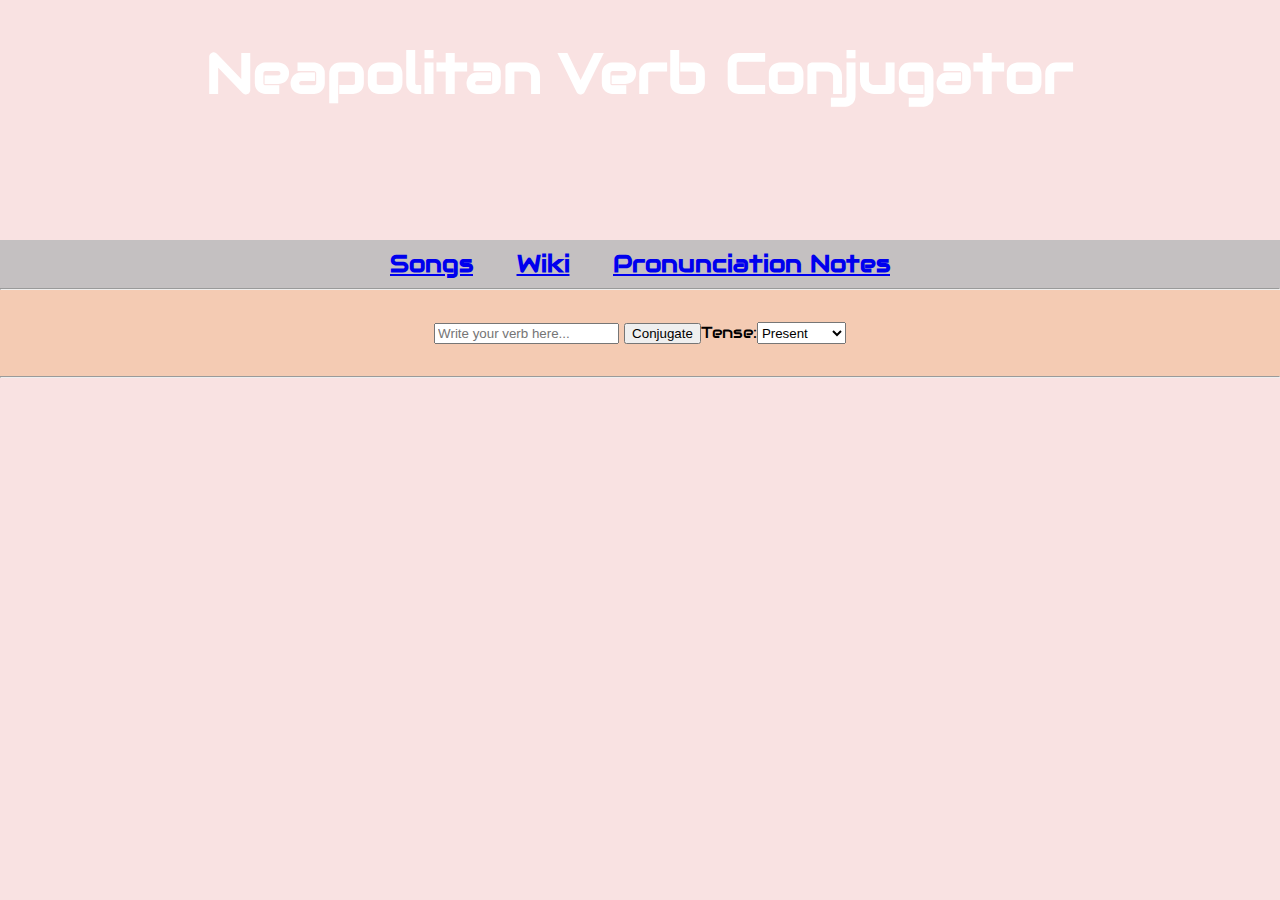
<file: index.html>
<!DOCTYPE html>
<html>
  <head>
    <title>English to Neapolitan Verb Conjugator</title>
    <link href="https://fonts.googleapis.com/css?family=Audiowide" rel="stylesheet">
    <link href="https://fonts.googleapis.com/css?family=Freckle+Face" rel="stylesheet">
    <link rel="stylesheet" type="text/css" href="css/styles.css">
  </head>
  <body>
    <div class="header">
      <h1>Neapolitan Verb Conjugator</h1>
    </div>
      <div class="navbox">
        <nav>
          <ul>
            <li><strong><a href="#">Songs</a></strong></li>
            <li><strong><a href="#">Wiki</a></strong></li>      
            <li><strong><a href="#">Pronunciation Notes</a></strong></li>
          </ul>
        </nav>
      </div>
    <hr>
      <div class="selecta">
        <form id="verbbox">
          <input type="text" id="verbname" placeholder="Write your verb here...">
          <input type="submit" value="Conjugate" id="submit-btn">
        </form>
        <article>
          Tense:
        </article>
        <select id="tenseselecta">
          <option value="present">Present</option>
          <option value="imperative">Imperative</option>
          <option value="conditional">Conditional</option>
          <option value="imperfect">Imperfect</option>
          <option value="past">Past</option>
          <option value="future">Future</option>
        </select>
      </div>
    <hr>  
      <div class="results">
        
      </div>
      <div class="lowmiddle">
        
      </div>
      
      <div id="footnotes">
        <div id="Translation-Definition"></div>
      </div>
<!--        -->

<!-- use this form to creat the conjugation box -->
<!--       <div>
        <div class="conjbox">
          <ul>
            <li>io</li>
            <li>tu</li>
            <li>isso/essa</li>
            <li>nuje</li>
            <li>vuje</li>
            <li>isse/loro</li>
          </ul>
          <ul class="boxtwo">
            <li>vaco</li>
            <li>vaje</li>
            <li>va</li>
            <li>jammo</li>
            <li>jate</li>
            <li>vanno</li>
          </ul>
        </div>
      </div> -->
    <script src="https://ajax.googleapis.com/ajax/libs/jquery/3.1.1/jquery.min.js"></script>
    <script src="js/main.js"></script>
  </body>
</html>
</file>
<file: css/styles.css>
body {
  font-family: 'Audiowide', cursive;
  background-color: rgba(224, 111, 111, 0.2);
  margin: 0px;
}

.header {
  display: flex;
  align-items: : center;
  text-align: center;
  flex-direction: column;
  background-image: url(https://cache-graphicslib.viator.com/graphicslib/destination/naples-398598.jpg);
  background-repeat: no-repeat;
  background-size: 100%;
  height: 15rem;
  font-size: 1.75rem;
  color: white;
}

.navbox {
  height: 3rem;
  font-size: 1.5rem;
  background-color: rgba(160, 170, 171, .6)

}

hr {
  margin: 0px;
}
nav {
  display: flex;
  justify-content: center;
  align-items: center;
}

nav ul {
  display: flex;
  justify-content: space-between;
  width: 500px;
  list-style-type: none;
  margin-top: 0px;
  margin-bottom: 0px;
  padding: .5rem;
}

nav li {
  text-decoration: none;
}

footer {
  left: 0px;
  bottom: 0px;
  height: 100px;
  width: 100%;
  background: hsla(117, 0%, 30%, 0.05);
  border-radius: 5px;
  box-shadow: 0 0 1em grey;
  padding-top: 1rem;
}

.selecta {
  display: flex;
  justify-content: center;
  padding-top: 2rem;
  padding-bottom: 2rem;
  background-color: rgba(231, 150, 68, 0.3);
}

.results {
  display: flex;
  justify-content: center;
  background-color: rgba(68, 150, 231, 0.3);
}

.conjbox {
  display: flex;
  justify-content: flex-start;
  margin: 3rem;
  border: 2px solid black;
  box-shadow: 1rem 1rem .5rem rgba(160, 170, 171, .6);
}

.conjbox ul {
  padding-left: 0px;
  margin: 0px;
  background-color: rgba(160, 170, 171, .6);
}

.conjbox li{
  display: flex;
  align-items: center;
  border: 1px solid black;
  list-style-type: none;
  text-shadow: -4px 7px 5px #2f6627;
  font-family: 'Freckle Face', cursive;
  font-size: 1.5rem;
  width: 7rem;
  height: 2rem;
  padding-left: 1rem;
  border-left-width: 0px;
  background-image: -webkit-gradient( linear, left top, right top,
    color-stop(0, #f22), color-stop(0.15, #f2f), color-stop(0.3, #22f),
    color-stop(0.45, #2ff), color-stop(0.6, #2f2),color-stop(0.75, #2f2),
    color-stop(0.9, #ff2), color-stop(1, #f22) );
    background-image: gradient( linear, left top, right top, color-stop(0, #f22),
    color-stop(0.15, #f2f), color-stop(0.3, #22f), color-stop(0.45, #2ff),
    color-stop(0.6, #2f2),color-stop(0.75, #2f2), color-stop(0.9, #ff2),
    color-stop(1, #f22) ); color:transparent; -webkit-background-clip: text; background-clip: text;
}

.boxtwo {
  padding-left: 0;
}

.boxtwo li {
  border-left-width: 0px;
  text-shadow: -4px 7px 5px #2f6627;
  font-family: 'Freckle Face', cursive;
  background-image: -webkit-gradient( linear, left top, right top,
    color-stop(0, #f22), color-stop(0.15, #f2f), color-stop(0.3, #22f),
    color-stop(0.45, #2ff), color-stop(0.6, #2f2),color-stop(0.75, #2f2),
    color-stop(0.9, #ff2), color-stop(1, #f22) );
    background-image: gradient( linear, left top, right top, color-stop(0, #f22),
    color-stop(0.15, #f2f), color-stop(0.3, #22f), color-stop(0.45, #2ff),
    color-stop(0.6, #2f2),color-stop(0.75, #2f2), color-stop(0.9, #ff2),
    color-stop(1, #f22) ); color:transparent; -webkit-background-clip: text; background-clip: text;
}

.lowmiddle {
  display: flex;
  justify-content: center;
}
</file>
